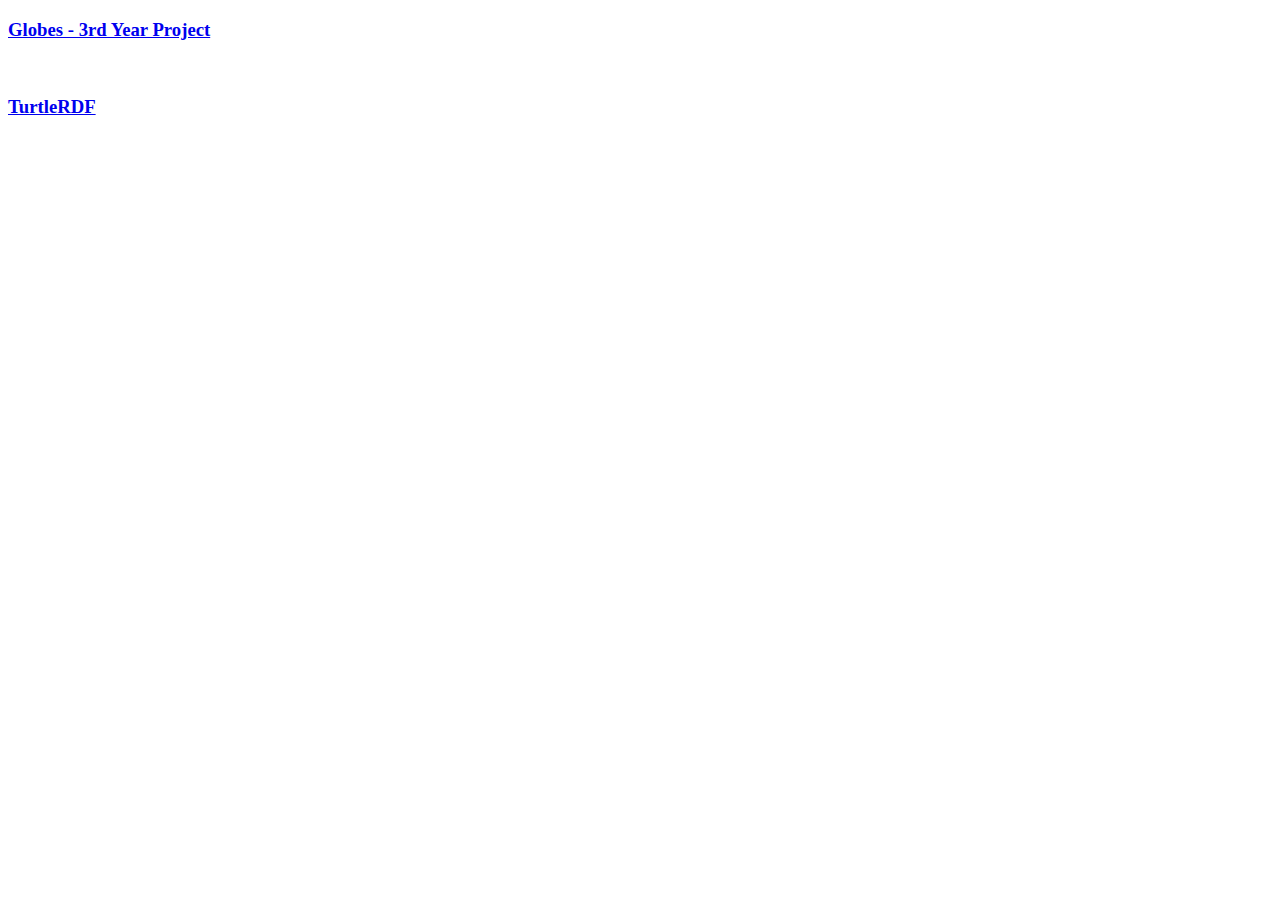
<file: index.html>
<!DOCTYPE html>
<html>
<head>
	<title>sastaffo</title>
</head>

<body>
	<a href="https://sastaffo.github.io/globes3rdYear/index_globe.html"><h3>Globes - 3rd Year Project</h3></a>
	<br>
	<a href="https://sastaffo.github.io/RDF_turtle/turtle.html"><h3>TurtleRDF</h3></a>
</body>
</file>
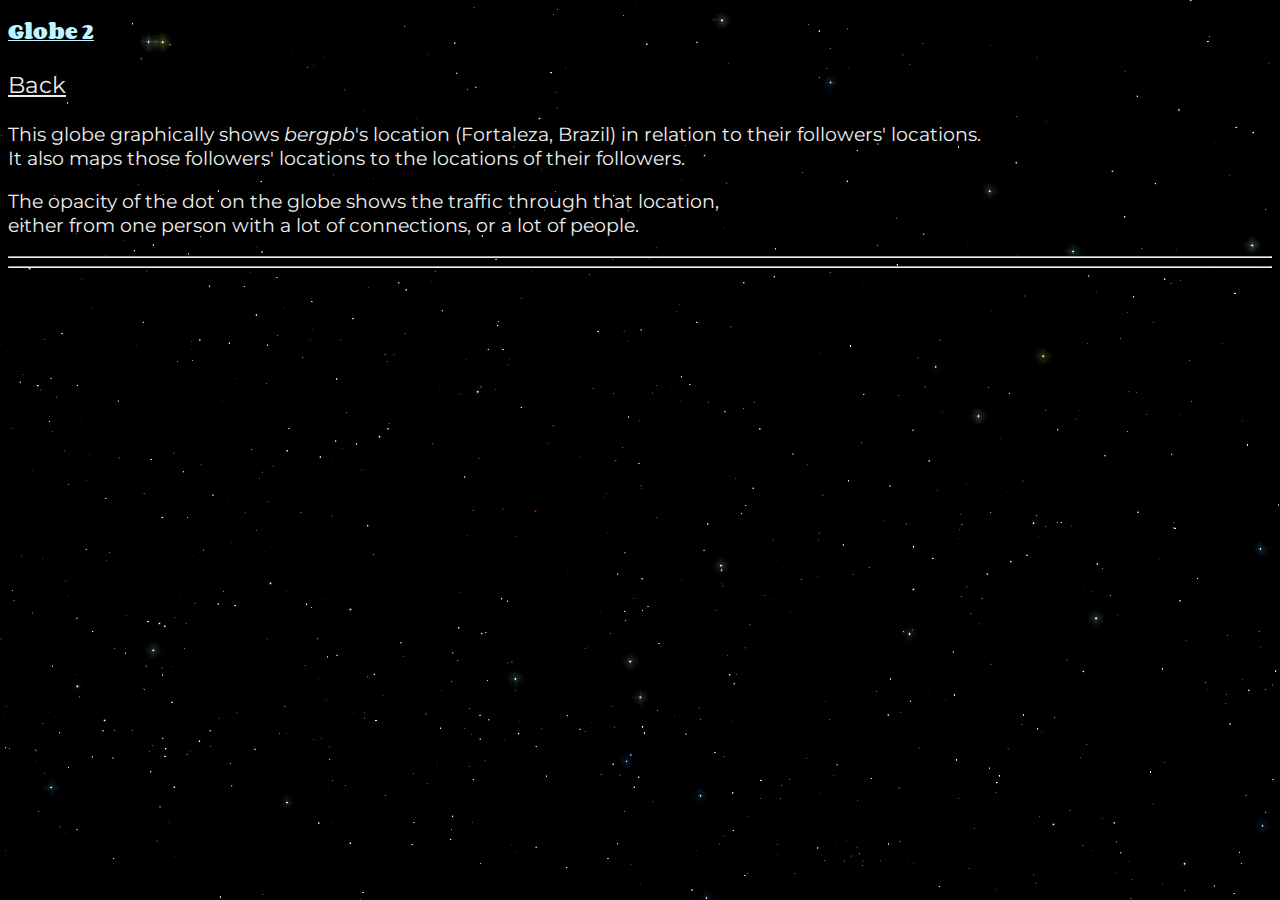
<file: globe_2.html>
<!DOCTYPE html>
<head>
<title>Globe 2</title>
    <style>
body {
    background-image: url("sky.png");
}
</style>
  <link rel="stylesheet" type="text/css" href="custom.css">
<link href="http://fonts.googleapis.com/css?family=Corben:bold" rel="stylesheet" type="text/css">
<link href="https://fonts.googleapis.com/css?family=Montserrat" rel="stylesheet"></head>
<meta charset="utf-8">
<style>
.land {
  fill: #B5EAAA;
  stroke-opacity: 1;
}
.graticule {
  fill: none;
  stroke: black;
  stroke-width:.5;
  opacity:.2;
}
.labels {
    font: 8px sans-serif;
    fill: black;
    opacity: .5;
    display:none;
}
.noclicks { pointer-events:none; }
.point {
  opacity:.3;
  stroke: #FF0000;
  stroke-width: .1}
.arcs {
  opacity:.8;
  stroke: #151B54;
  stroke-width: .3;
}
.flyers {
  opacity: 0;
  stroke: #151B54;
  stroke-width: .5;
}
.arc, .flyer {
  stroke-linejoin: round;
  fill:none;
}
  .arc { }
  .flyer { }
  .flyer:hover { }
</style>

<body>
  <h1>Globe 2</h1>
  <a href="https://sastaffo.github.io/index.html"><p>Back</p></a>
    <p>This globe graphically shows <i>bergpb</i>'s location (Fortaleza, Brazil) in relation to their followers' locations.
    <br>It also maps those followers' locations to the locations of their followers.</p>
  <p>The opacity of the dot on the globe shows the traffic through that location,
      <br>either from one person with a lot of connections, or a lot of people.</p>
  <hr>
<script src="https://d3js.org/d3.v3.min.js"></script>
<script src="https://d3js.org/queue.v1.min.js"></script>
<script src="https://d3js.org/topojson.v0.min.js"></script>
<script>
d3.select(window)
    .on("mousemove", mousemove)
    .on("mouseup", mouseup);
var width = 960,
    height = 500;
var proj = d3.geo.orthographic()
    .translate([width / 2, height / 2])
    .clipAngle(90)
    .scale(220);
var sky = d3.geo.orthographic()
    .translate([width / 2, height / 2])
    .clipAngle(90)
    .scale(300);
var path = d3.geo.path().projection(proj).pointRadius(2);
var swoosh = d3.svg.line()
      .x(function(d) { return d[0] })
      .y(function(d) { return d[1] })
      .interpolate("cardinal")
      .tension(.0);
var links = [],
    arcLines = [];
var svg = d3.select("body").append("svg")
            .attr("width", width)
            .attr("height", height)
            .on("mousedown", mousedown);
queue()
    .defer(d3.json, "world-110m.json")
    .defer(d3.json, "locations_2.json")
    .await(ready);
// draws globe
function ready(error, world, places) {
  var ocean_fill = svg.append("defs").append("radialGradient")
        .attr("id", "ocean_fill")
        .attr("cx", "75%")
        .attr("cy", "25%");
  // ocean highlight and lowlight
      ocean_fill.append("stop").attr("offset", "5%").attr("stop-color", "#70A5FF");
      ocean_fill.append("stop").attr("offset", "100%").attr("stop-color", "#6698FF");
  var globe_highlight = svg.append("defs").append("radialGradient")
        .attr("id", "globe_highlight")
        .attr("cx", "75%")
        .attr("cy", "25%");
  // globe highlight 
      globe_highlight.append("stop")
        .attr("offset", "5%").attr("stop-color", "#eeeeee")
        .attr("stop-opacity","0.6");
      globe_highlight.append("stop")
        .attr("offset", "100%").attr("stop-color", "#eeeeee")
        .attr("stop-opacity","0.2");
  var globe_shading = svg.append("defs").append("radialGradient")
        .attr("id", "globe_shading")
        .attr("cx", "55%")
        .attr("cy", "45%");
  // globe shadows
      globe_shading.append("stop")
        .attr("offset","30%").attr("stop-color", "#cccccc")
        .attr("stop-opacity","0")
      globe_shading.append("stop")
        .attr("offset","100%").attr("stop-color", "#cccccc")
        .attr("stop-opacity","0.3")
  var drop_shadow = svg.append("defs").append("radialGradient")
        .attr("id", "drop_shadow")
        .attr("cx", "50%")
        .attr("cy", "50%");
      drop_shadow.append("stop")
        .attr("offset","20%").attr("stop-color", "#000")
        .attr("stop-opacity",".5")
      drop_shadow.append("stop")
        .attr("offset","100%").attr("stop-color", "#000")
        .attr("stop-opacity","0")
// scalable vector graphics
// sets up graphical area on webpage that d3 can write on
// draws lines on globe
  svg.append("ellipse")
    .attr("cx", 440).attr("cy", 450)
    .attr("rx", proj.scale()*.90)
    .attr("ry", proj.scale()*.25)
    .attr("class", "noclicks")
    .style("fill", "url(#drop_shadow)");
  svg.append("circle")
    .attr("cx", width / 2).attr("cy", height / 2)
    .attr("r", proj.scale())
    .attr("class", "noclicks")
    .style("fill", "url(#ocean_fill)");
  svg.append("path")
    .datum(topojson.object(world, world.objects.land))
    .attr("class", "land noclicks")
    .attr("d", path);
  svg.append("circle")
    .attr("cx", width / 2).attr("cy", height / 2)
    .attr("r", proj.scale())
    .attr("class","noclicks")
    .style("fill", "url(#globe_highlight)");
  svg.append("circle")
    .attr("cx", width / 2).attr("cy", height / 2)
    .attr("r", proj.scale())
    .attr("class","noclicks")
    .style("fill", "url(#globe_shading)");
  svg.append("g").attr("class","points")
      .selectAll("text").data(places.features)
    .enter().append("path")
      .attr("class", "point")
      .attr("d", path);
  // spawn links between cities as source/target coord pairs
  places.features.forEach(function(a) {
    links.push({
      source: a.geometry.coordinates,
      target: a.geometryto.coordinates
    });
  });
  // build geoJSON features from links array
  links.forEach(function(e,i,a) {
    var feature =   { "type": "Feature", "geometry": { "type": "LineString", "coordinates": [e.source,e.target] }}
    arcLines.push(feature)
  })
  svg.append("g").attr("class","arcs")
    .selectAll("path").data(arcLines)
    .enter().append("path")
      .attr("class","arc")
      .attr("d",path)
  svg.append("g").attr("class","flyers")
    .selectAll("path").data(links)
    .enter().append("path")
    .attr("class","flyer")
    .attr("d", function(d) { return swoosh(flying_arc(d)) })
  refresh();
}
function flying_arc(pts) {
  var source = pts.source,
      target = pts.target;
  var mid = location_along_arc(source, target, .5);
  var result = [ proj(source),
                 sky(mid),
                 proj(target) ]
  return result;
}
function refresh() {
  svg.selectAll(".land").attr("d", path);
  svg.selectAll(".point").attr("d", path);
  svg.selectAll(".arc").attr("d", path)
    .attr("opacity", function(d) {
        return fade_at_edge(d)
    })
  svg.selectAll(".flyer")
    .attr("d", function(d) { return swoosh(flying_arc(d)) })
    .attr("opacity", function(d) {
      return fade_at_edge(d)
    })
}
function fade_at_edge(d) {
  var centerPos = proj.invert([width/2,height/2]),
      arc = d3.geo.greatArc(),
      start, end;
  // function is called on 2 different data structures..
  if (d.source) {
    start = d.source,
    end = d.target;
  }
  else {
    start = d.geometry.coordinates[0];
    end = d.geometry.coordinates[1];
  }
  var start_dist = 1.57 - arc.distance({source: start, target: centerPos}),
      end_dist = 1.57 - arc.distance({source: end, target: centerPos});
  var fade = d3.scale.linear().domain([-.1,0]).range([0,.1])
  var dist = start_dist < end_dist ? start_dist : end_dist;
  return 1
}
function location_along_arc(start, end, loc) {
  var interpolator = d3.geo.interpolate(start,end);
  return interpolator(loc)
}
// modified from http://bl.ocks.org/1392560
var m0, o0;
function mousedown() {
  m0 = [d3.event.pageX, d3.event.pageY];
  o0 = proj.rotate();
  d3.event.preventDefault();
}
function mousemove() {
  if (m0) {
    var m1 = [d3.event.pageX, d3.event.pageY]
      , o1 = [o0[0] + (m1[0] - m0[0]) / 6, o0[1] + (m0[1] - m1[1]) / 6];
    o1[1] = o1[1] > 30  ? 30  :
            o1[1] < -30 ? -30 :
            o1[1];
    proj.rotate(o1);
    sky.rotate(o1);
    refresh();
  }
}
function mouseup() {
  if (m0) {
    mousemove();
    m0 = null;
  }
}
</script>
  <hr>
</file>
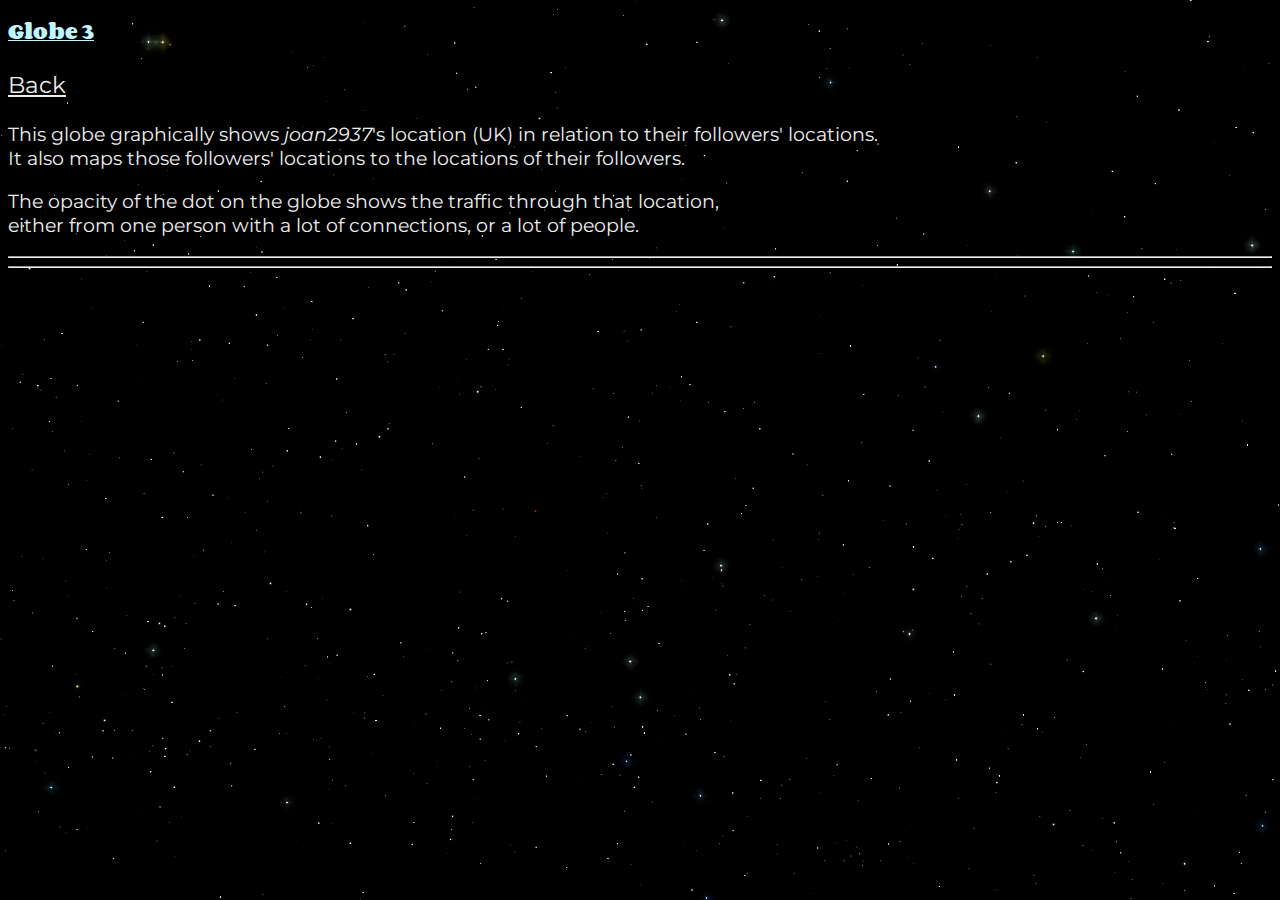
<file: globe_3.html>
<!DOCTYPE html>
<head>
<title>Globe 3</title>
    <style>
body {
    background-image: url("sky.png");
}
</style>
  <link rel="stylesheet" type="text/css" href="custom.css">
<link href="http://fonts.googleapis.com/css?family=Corben:bold" rel="stylesheet" type="text/css">
<link href="https://fonts.googleapis.com/css?family=Montserrat" rel="stylesheet"></head>
<meta charset="utf-8">
<style>
.land {
  fill: #B5EAAA;
  stroke-opacity: 1;
}
.graticule {
  fill: none;
  stroke: black;
  stroke-width:.5;
  opacity:.2;
}
.labels {
    font: 8px sans-serif;
    fill: black;
    opacity: .5;
    display:none;
}
.noclicks { pointer-events:none; }
.point {
  opacity:.3;
  stroke: #FF0000;
  stroke-width: .1}
.arcs {
  opacity:.8;
  stroke: #151B54;
  stroke-width: .3;
}
.flyers {
  opacity: 0;
  stroke: #151B54;
  stroke-width: .5;
}
.arc, .flyer {
  stroke-linejoin: round;
  fill:none;
}
  .arc { }
  .flyer { }
  .flyer:hover { }
</style>

<body>
  <h1>Globe 3</h1>
  <a href="https://sastaffo.github.io/index.html"><p>Back</p></a>
    <p>This globe graphically shows <i>joan2937</i>'s location (UK) in relation to their followers' locations.
    <br>It also maps those followers' locations to the locations of their followers.</p>
  <p>The opacity of the dot on the globe shows the traffic through that location,
      <br>either from one person with a lot of connections, or a lot of people.</p>
  <hr>
<script src="https://d3js.org/d3.v3.min.js"></script>
<script src="https://d3js.org/queue.v1.min.js"></script>
<script src="https://d3js.org/topojson.v0.min.js"></script>
<script>
d3.select(window)
    .on("mousemove", mousemove)
    .on("mouseup", mouseup);
var width = 960,
    height = 500;
var proj = d3.geo.orthographic()
    .translate([width / 2, height / 2])
    .clipAngle(90)
    .scale(220);
var sky = d3.geo.orthographic()
    .translate([width / 2, height / 2])
    .clipAngle(90)
    .scale(300);
var path = d3.geo.path().projection(proj).pointRadius(2);
var swoosh = d3.svg.line()
      .x(function(d) { return d[0] })
      .y(function(d) { return d[1] })
      .interpolate("cardinal")
      .tension(.0);
var links = [],
    arcLines = [];
var svg = d3.select("body").append("svg")
            .attr("width", width)
            .attr("height", height)
            .on("mousedown", mousedown);
queue()
    .defer(d3.json, "world-110m.json")
    .defer(d3.json, "locations_3.json")
    .await(ready);
// draws globe
function ready(error, world, places) {
  var ocean_fill = svg.append("defs").append("radialGradient")
        .attr("id", "ocean_fill")
        .attr("cx", "75%")
        .attr("cy", "25%");
  // ocean highlight and lowlight
      ocean_fill.append("stop").attr("offset", "5%").attr("stop-color", "#70A5FF");
      ocean_fill.append("stop").attr("offset", "100%").attr("stop-color", "#6698FF");
  var globe_highlight = svg.append("defs").append("radialGradient")
        .attr("id", "globe_highlight")
        .attr("cx", "75%")
        .attr("cy", "25%");
  // globe highlight 
      globe_highlight.append("stop")
        .attr("offset", "5%").attr("stop-color", "#eeeeee")
        .attr("stop-opacity","0.6");
      globe_highlight.append("stop")
        .attr("offset", "100%").attr("stop-color", "#eeeeee")
        .attr("stop-opacity","0.2");
  var globe_shading = svg.append("defs").append("radialGradient")
        .attr("id", "globe_shading")
        .attr("cx", "55%")
        .attr("cy", "45%");
  // globe shadows
      globe_shading.append("stop")
        .attr("offset","30%").attr("stop-color", "#cccccc")
        .attr("stop-opacity","0")
      globe_shading.append("stop")
        .attr("offset","100%").attr("stop-color", "#cccccc")
        .attr("stop-opacity","0.3")
  var drop_shadow = svg.append("defs").append("radialGradient")
        .attr("id", "drop_shadow")
        .attr("cx", "50%")
        .attr("cy", "50%");
      drop_shadow.append("stop")
        .attr("offset","20%").attr("stop-color", "#000")
        .attr("stop-opacity",".5")
      drop_shadow.append("stop")
        .attr("offset","100%").attr("stop-color", "#000")
        .attr("stop-opacity","0")
// scalable vector graphics
// sets up graphical area on webpage that d3 can write on
// draws lines on globe
  svg.append("ellipse")
    .attr("cx", 440).attr("cy", 450)
    .attr("rx", proj.scale()*.90)
    .attr("ry", proj.scale()*.25)
    .attr("class", "noclicks")
    .style("fill", "url(#drop_shadow)");
  svg.append("circle")
    .attr("cx", width / 2).attr("cy", height / 2)
    .attr("r", proj.scale())
    .attr("class", "noclicks")
    .style("fill", "url(#ocean_fill)");
  svg.append("path")
    .datum(topojson.object(world, world.objects.land))
    .attr("class", "land noclicks")
    .attr("d", path);
  svg.append("circle")
    .attr("cx", width / 2).attr("cy", height / 2)
    .attr("r", proj.scale())
    .attr("class","noclicks")
    .style("fill", "url(#globe_highlight)");
  svg.append("circle")
    .attr("cx", width / 2).attr("cy", height / 2)
    .attr("r", proj.scale())
    .attr("class","noclicks")
    .style("fill", "url(#globe_shading)");
  svg.append("g").attr("class","points")
      .selectAll("text").data(places.features)
    .enter().append("path")
      .attr("class", "point")
      .attr("d", path);
  // spawn links between cities as source/target coord pairs
  places.features.forEach(function(a) {
    links.push({
      source: a.geometry.coordinates,
      target: a.geometryto.coordinates
    });
  });
  // build geoJSON features from links array
  links.forEach(function(e,i,a) {
    var feature =   { "type": "Feature", "geometry": { "type": "LineString", "coordinates": [e.source,e.target] }}
    arcLines.push(feature)
  })
  svg.append("g").attr("class","arcs")
    .selectAll("path").data(arcLines)
    .enter().append("path")
      .attr("class","arc")
      .attr("d",path)
  svg.append("g").attr("class","flyers")
    .selectAll("path").data(links)
    .enter().append("path")
    .attr("class","flyer")
    .attr("d", function(d) { return swoosh(flying_arc(d)) })
  refresh();
}
function flying_arc(pts) {
  var source = pts.source,
      target = pts.target;
  var mid = location_along_arc(source, target, .5);
  var result = [ proj(source),
                 sky(mid),
                 proj(target) ]
  return result;
}
function refresh() {
  svg.selectAll(".land").attr("d", path);
  svg.selectAll(".point").attr("d", path);
  svg.selectAll(".arc").attr("d", path)
    .attr("opacity", function(d) {
        return fade_at_edge(d)
    })
  svg.selectAll(".flyer")
    .attr("d", function(d) { return swoosh(flying_arc(d)) })
    .attr("opacity", function(d) {
      return fade_at_edge(d)
    })
}
function fade_at_edge(d) {
  var centerPos = proj.invert([width/2,height/2]),
      arc = d3.geo.greatArc(),
      start, end;
  // function is called on 2 different data structures..
  if (d.source) {
    start = d.source,
    end = d.target;
  }
  else {
    start = d.geometry.coordinates[0];
    end = d.geometry.coordinates[1];
  }
  var start_dist = 1.57 - arc.distance({source: start, target: centerPos}),
      end_dist = 1.57 - arc.distance({source: end, target: centerPos});
  var fade = d3.scale.linear().domain([-.1,0]).range([0,.1])
  var dist = start_dist < end_dist ? start_dist : end_dist;
  return 1
}
function location_along_arc(start, end, loc) {
  var interpolator = d3.geo.interpolate(start,end);
  return interpolator(loc)
}
// modified from http://bl.ocks.org/1392560
var m0, o0;
function mousedown() {
  m0 = [d3.event.pageX, d3.event.pageY];
  o0 = proj.rotate();
  d3.event.preventDefault();
}
function mousemove() {
  if (m0) {
    var m1 = [d3.event.pageX, d3.event.pageY]
      , o1 = [o0[0] + (m1[0] - m0[0]) / 6, o0[1] + (m0[1] - m1[1]) / 6];
    o1[1] = o1[1] > 30  ? 30  :
            o1[1] < -30 ? -30 :
            o1[1];
    proj.rotate(o1);
    sky.rotate(o1);
    refresh();
  }
}
function mouseup() {
  if (m0) {
    mousemove();
    m0 = null;
  }
}
</script>
  <hr>
</file>
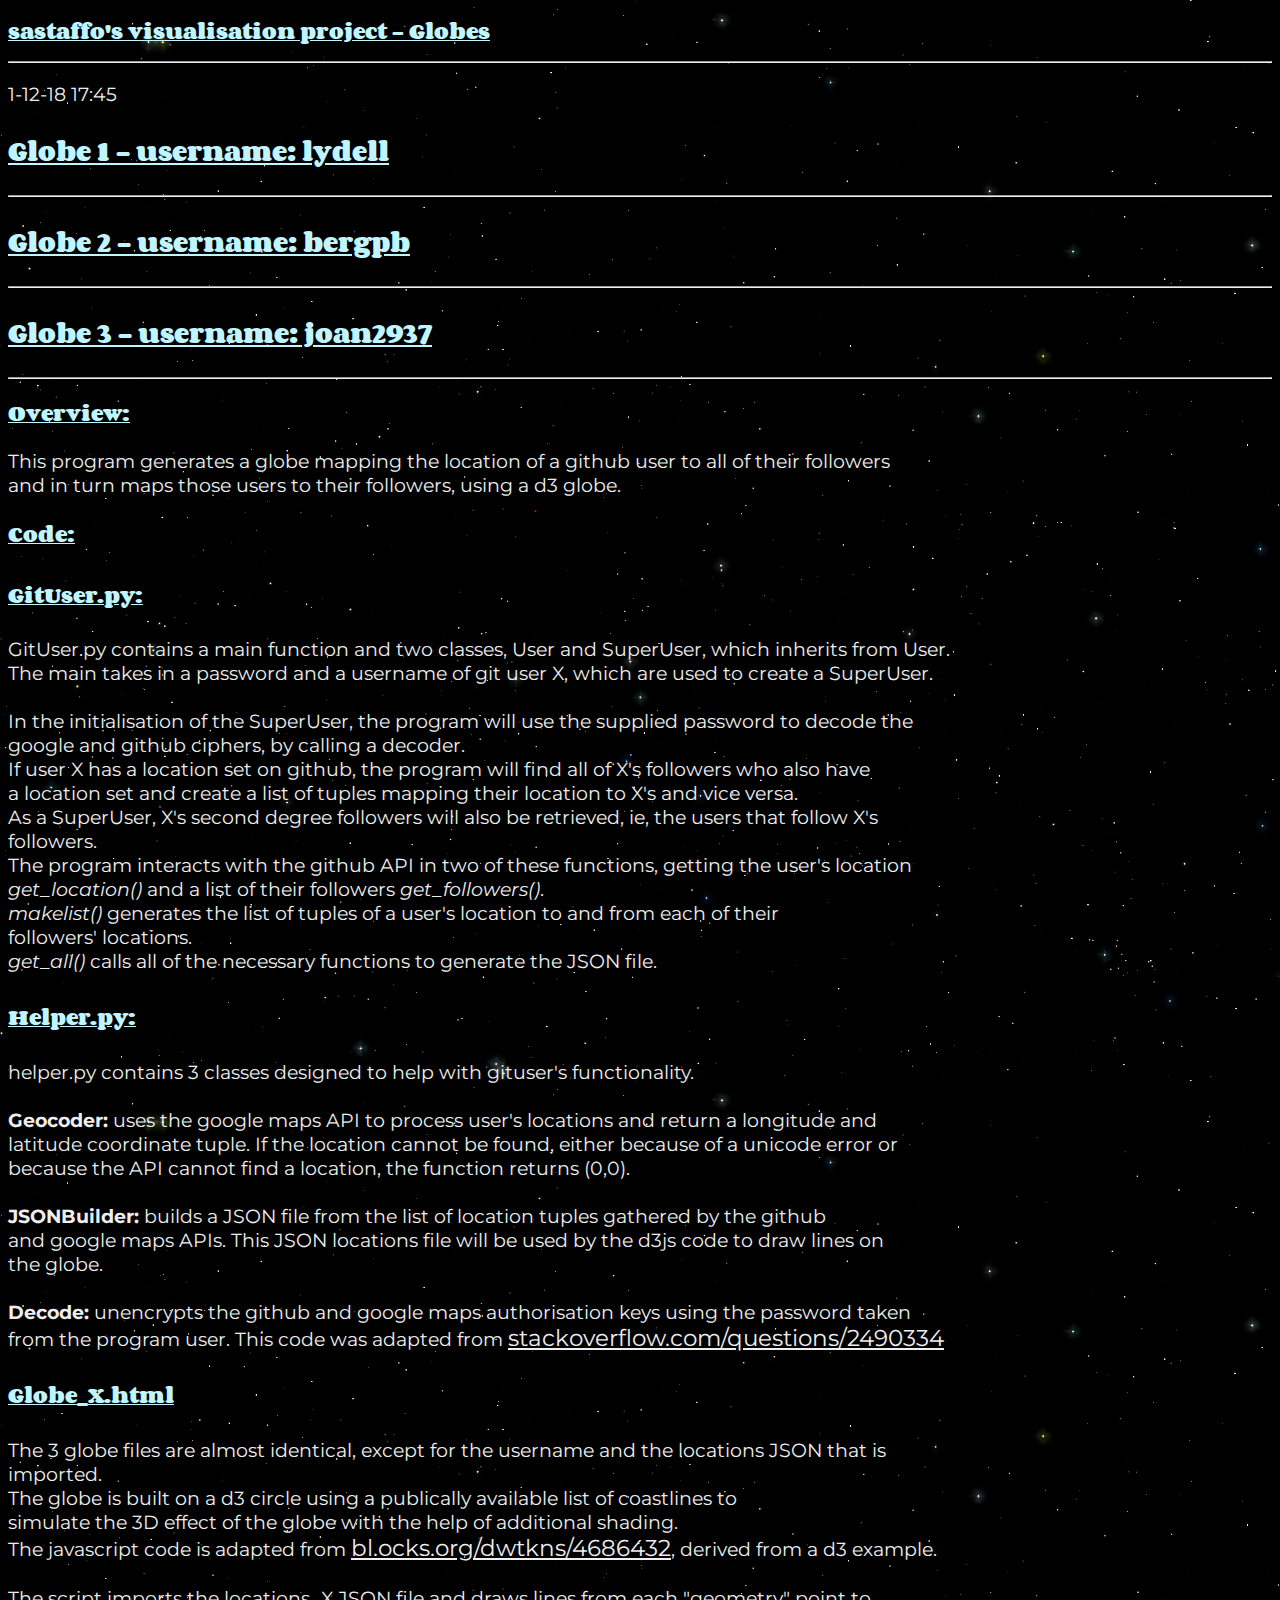
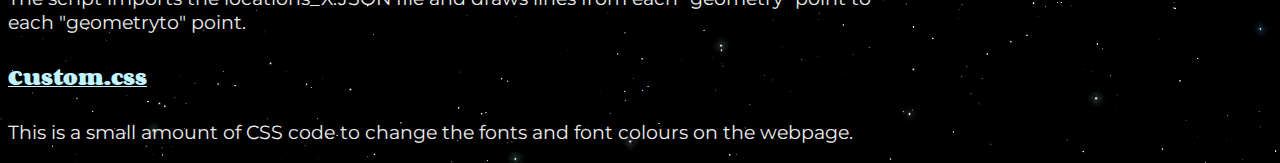
<file: index_globe.html>
<!DOCTYPE html>
<html>
<head>
<title>Globes</title>
  <style>
body {
    background-image: url("sky.png");
}
</style>
<link rel="stylesheet" type="text/css" href="custom.css">
<link href="http://fonts.googleapis.com/css?family=Corben:bold" rel="stylesheet" type="text/css">
<link href="https://fonts.googleapis.com/css?family=Montserrat" rel="stylesheet"></head>

<body>
<h1>sastaffo's visualisation project - Globes</h1>
<hr>
<p>1-12-18 17:45</p>
<a href="sastaffo.github.io/globe_1.html"><h3>Globe 1 - username: lydell</h3></a>
<hr>
<a href="sastaffo.github.io/globe_2.html"><h3>Globe 2 - username: bergpb</h3></a>
<hr>
<a href="sastaffo.github.io/globe_3.html"><h3>Globe 3 - username: joan2937</h3></a>
<hr>
  <h2>Overview:</h2>
  <p>
    This program generates a globe mapping the location of a github user to all of their followers
    <br>and in turn maps those users to their followers, using a d3 globe. 
  </p>
  <h2>Code:</h2>
  <h4>GitUser.py:</h4>
  <p>
    GitUser.py contains a main function and two classes, User and SuperUser, which inherits from User.
    <br>The main takes in a password and a username of git user X, which are used to create a SuperUser.
    <br>
    <br>In the initialisation of the SuperUser, the program will use the supplied password to decode the
    <br>google and github ciphers, by calling a decoder.
    <br>If user X has a location set on github, the program will find all of X's followers who also have
    <br>a location set and create a list of tuples mapping their location to X's and vice versa.
    <br>As a SuperUser, X's second degree followers will also be retrieved, ie, the users that follow X's
    <br>followers.
    <br>The program interacts with the github API in two of these functions, getting the user's location
    <br><i>get_location()</i> and a list of their followers <i>get_followers()</i>.
    <br><i>makelist()</i> generates the list of tuples of a user's location to and from each of their
    <br>followers' locations.
    <br><i>get_all()</i> calls all of the necessary functions to generate the JSON file.
  </p>

  <h4>Helper.py:</h4>
  <p>
    helper.py contains 3 classes designed to help with gituser's functionality.
    <br>
    <br><b>Geocoder:</b> uses the google maps API to process user's locations and return a longitude and
    <br>latitude coordinate tuple. If the location cannot be found, either because of a unicode error or
    <br>because the API cannot find a location, the function returns (0,0).
    <br>
    <br><b>JSONBuilder:</b> builds a JSON file from the list of location tuples gathered by the github
    <br>and google maps APIs. This JSON locations file will be used by the d3js code to draw lines on
    <br>the globe.
    <br>
    <br><b>Decode:</b> unencrypts the github and google maps authorisation keys using the password taken
    <br>from the program user. This code was adapted from
    <a href="https://stackoverflow.com/questions/2490334/">stackoverflow.com/questions/2490334</a>
  </p>

  <h4>Globe_X.html</h4>
  <p>
    The 3 globe files are almost identical, except for the username and the locations JSON that is
    <br>imported.
    <br>The globe is built on a d3 circle using a publically available list of coastlines to
    <br>simulate the 3D effect of the globe with the help of additional shading.
    <br>The javascript code is adapted from
    <a href="http://bl.ocks.org/dwtkns/4686432">bl.ocks.org/dwtkns/4686432</a>,
    derived from a d3 example.
    <br>
    <br>The script imports the locations_X.JSON file and draws lines from each "geometry" point to
    <br>each "geometryto" point.
  </p>

  <h4>Custom.css</h4>
  <p>
    This is a small amount of CSS code to change the fonts and font colours on the webpage.
  </p>
</body>
</html>
</file>
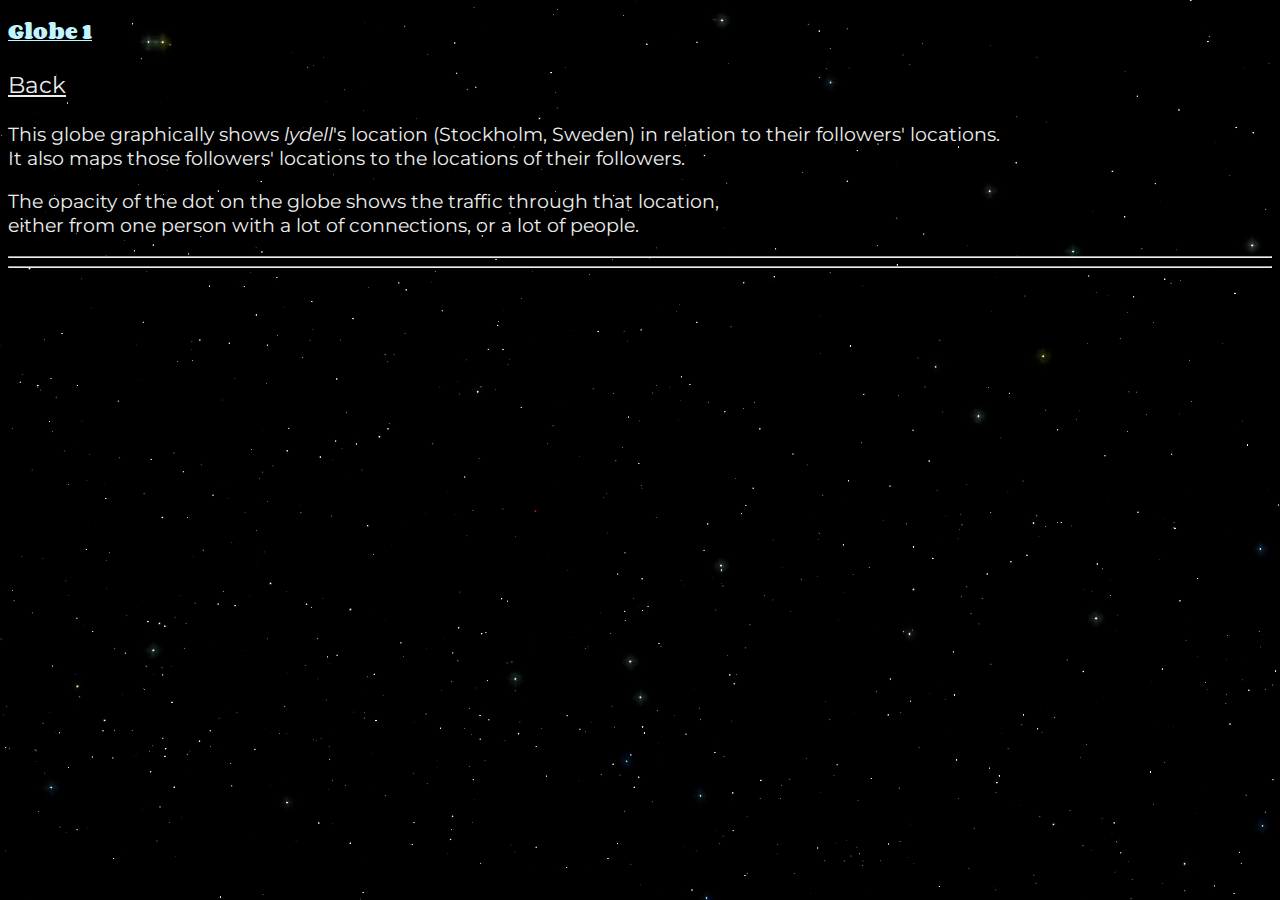
<file: globes2ndYear/globe_1.html>
<!DOCTYPE html>
<head>
<title>Globe 1</title>
    <style>
body {
    background-image: url("sky.png");
}
</style>
  <link rel="stylesheet" type="text/css" href="custom.css">
<link href="http://fonts.googleapis.com/css?family=Corben:bold" rel="stylesheet" type="text/css">
<link href="https://fonts.googleapis.com/css?family=Montserrat" rel="stylesheet"></head>
<meta charset="utf-8">
<style>
.land {
  fill: #B5EAAA;
  stroke-opacity: 1;
}
.graticule {
  fill: none;
  stroke: black;
  stroke-width:.5;
  opacity:.2;
}
.labels {
    font: 8px sans-serif;
    fill: black;
    opacity: .5;
    display:none;
}
.noclicks { pointer-events:none; }
.point {
  opacity:.3;
  stroke: #FF0000;
  stroke-width: .1}
.arcs {
  opacity:.8;
  stroke: #151B54;
  stroke-width: .3;
}
.flyers {
  opacity: 0;
  stroke: #151B54;
  stroke-width: .5;
}
.arc, .flyer {
  stroke-linejoin: round;
  fill:none;
}
  .arc { }
  .flyer { }
  .flyer:hover { }
</style>

<body>
  <h1>Globe 1</h1>
  <a href="https://sastaffo.github.io/index.html"><p>Back</p></a>
    <p>This globe graphically shows <i>lydell</i>'s location (Stockholm, Sweden) in relation to their followers' locations.
    <br>It also maps those followers' locations to the locations of their followers.</p>
  <p>The opacity of the dot on the globe shows the traffic through that location,
      <br>either from one person with a lot of connections, or a lot of people.</p>
  <hr>
<script src="https://d3js.org/d3.v3.min.js"></script>
<script src="https://d3js.org/queue.v1.min.js"></script>
<script src="https://d3js.org/topojson.v0.min.js"></script>
<script>
d3.select(window)
    .on("mousemove", mousemove)
    .on("mouseup", mouseup);
var width = 960,
    height = 500;
var proj = d3.geo.orthographic()
    .translate([width / 2, height / 2])
    .clipAngle(90)
    .scale(220);
var sky = d3.geo.orthographic()
    .translate([width / 2, height / 2])
    .clipAngle(90)
    .scale(300);
var path = d3.geo.path().projection(proj).pointRadius(2);
var swoosh = d3.svg.line()
      .x(function(d) { return d[0] })
      .y(function(d) { return d[1] })
      .interpolate("cardinal")
      .tension(.0);
var links = [],
    arcLines = [];
var svg = d3.select("body").append("svg")
            .attr("width", width)
            .attr("height", height)
            .on("mousedown", mousedown);
queue()
    .defer(d3.json, "world-110m.json")
    .defer(d3.json, "locations_1.json")
    .await(ready);
// draws globe
function ready(error, world, places) {
  var ocean_fill = svg.append("defs").append("radialGradient")
        .attr("id", "ocean_fill")
        .attr("cx", "75%")
        .attr("cy", "25%");
  // ocean highlight and lowlight
      ocean_fill.append("stop").attr("offset", "5%").attr("stop-color", "#70A5FF");
      ocean_fill.append("stop").attr("offset", "100%").attr("stop-color", "#6698FF");
  var globe_highlight = svg.append("defs").append("radialGradient")
        .attr("id", "globe_highlight")
        .attr("cx", "75%")
        .attr("cy", "25%");
  // globe highlight 
      globe_highlight.append("stop")
        .attr("offset", "5%").attr("stop-color", "#eeeeee")
        .attr("stop-opacity","0.6");
      globe_highlight.append("stop")
        .attr("offset", "100%").attr("stop-color", "#eeeeee")
        .attr("stop-opacity","0.2");
  var globe_shading = svg.append("defs").append("radialGradient")
        .attr("id", "globe_shading")
        .attr("cx", "55%")
        .attr("cy", "45%");
  // globe shadows
      globe_shading.append("stop")
        .attr("offset","30%").attr("stop-color", "#cccccc")
        .attr("stop-opacity","0")
      globe_shading.append("stop")
        .attr("offset","100%").attr("stop-color", "#cccccc")
        .attr("stop-opacity","0.3")
  var drop_shadow = svg.append("defs").append("radialGradient")
        .attr("id", "drop_shadow")
        .attr("cx", "50%")
        .attr("cy", "50%");
      drop_shadow.append("stop")
        .attr("offset","20%").attr("stop-color", "#000")
        .attr("stop-opacity",".5")
      drop_shadow.append("stop")
        .attr("offset","100%").attr("stop-color", "#000")
        .attr("stop-opacity","0")
// scalable vector graphics
// sets up graphical area on webpage that d3 can write on
// draws lines on globe
  svg.append("ellipse")
    .attr("cx", 440).attr("cy", 450)
    .attr("rx", proj.scale()*.90)
    .attr("ry", proj.scale()*.25)
    .attr("class", "noclicks")
    .style("fill", "url(#drop_shadow)");
  svg.append("circle")
    .attr("cx", width / 2).attr("cy", height / 2)
    .attr("r", proj.scale())
    .attr("class", "noclicks")
    .style("fill", "url(#ocean_fill)");

  svg.append("path")
    .datum(topojson.object(world, world.objects.land))
    .attr("class", "land noclicks")
    .attr("d", path);
  svg.append("circle")
    .attr("cx", width / 2).attr("cy", height / 2)
    .attr("r", proj.scale())
    .attr("class","noclicks")
    .style("fill", "url(#globe_highlight)");
  svg.append("circle")
    .attr("cx", width / 2).attr("cy", height / 2)
    .attr("r", proj.scale())
    .attr("class","noclicks")
    .style("fill", "url(#globe_shading)");
  svg.append("g").attr("class","points")
      .selectAll("text").data(places.features)
    .enter().append("path")
      .attr("class", "point")
      .attr("d", path);
  // spawn links between cities as source/target coord pairs
  places.features.forEach(function(a) {
    links.push({
      source: a.geometry.coordinates,
      target: a.geometryto.coordinates
    });
  });

  // build geoJSON features from links array
  links.forEach(function(e,i,a) {
    var feature =   { "type": "Feature", "geometry": { "type": "LineString", "coordinates": [e.source,e.target] }}
    arcLines.push(feature)
  })
  svg.append("g").attr("class","arcs")
    .selectAll("path").data(arcLines)
    .enter().append("path")
      .attr("class","arc")
      .attr("d",path)
  svg.append("g").attr("class","flyers")
    .selectAll("path").data(links)
    .enter().append("path")
    .attr("class","flyer")
    .attr("d", function(d) { return swoosh(flying_arc(d)) })
  refresh();
}
function flying_arc(pts) {
  var source = pts.source,
      target = pts.target;
  var mid = location_along_arc(source, target, .5);
  var result = [ proj(source),
                 sky(mid),
                 proj(target) ]
  return result;
}
function refresh() {
  svg.selectAll(".land").attr("d", path);
  svg.selectAll(".point").attr("d", path);

  svg.selectAll(".arc").attr("d", path)
    .attr("opacity", function(d) {
        return fade_at_edge(d)
    })
  svg.selectAll(".flyer")
    .attr("d", function(d) { return swoosh(flying_arc(d)) })
    .attr("opacity", function(d) {
      return fade_at_edge(d)
    })
}
function fade_at_edge(d) {
  var centerPos = proj.invert([width/2,height/2]),
      arc = d3.geo.greatArc(),
      start, end;
  // function is called on 2 different data structures..
  if (d.source) {
    start = d.source,
    end = d.target;
  }
  else {
    start = d.geometry.coordinates[0];
    end = d.geometry.coordinates[1];
  }

  var start_dist = 1.57 - arc.distance({source: start, target: centerPos}),
      end_dist = 1.57 - arc.distance({source: end, target: centerPos});

  var fade = d3.scale.linear().domain([-.1,0]).range([0,.1])
  var dist = start_dist < end_dist ? start_dist : end_dist;
  return 1
}
function location_along_arc(start, end, loc) {
  var interpolator = d3.geo.interpolate(start,end);
  return interpolator(loc)
}
// modified from http://bl.ocks.org/1392560
var m0, o0;
function mousedown() {
  m0 = [d3.event.pageX, d3.event.pageY];
  o0 = proj.rotate();
  d3.event.preventDefault();
}
function mousemove() {
  if (m0) {
    var m1 = [d3.event.pageX, d3.event.pageY]
      , o1 = [o0[0] + (m1[0] - m0[0]) / 6, o0[1] + (m0[1] - m1[1]) / 6];
    o1[1] = o1[1] > 30  ? 30  :
            o1[1] < -30 ? -30 :
            o1[1];
    proj.rotate(o1);
    sky.rotate(o1);
    refresh();
  }
}
function mouseup() {
  if (m0) {
    mousemove();
    m0 = null;
  }
}
</script>
  <hr>
</file>
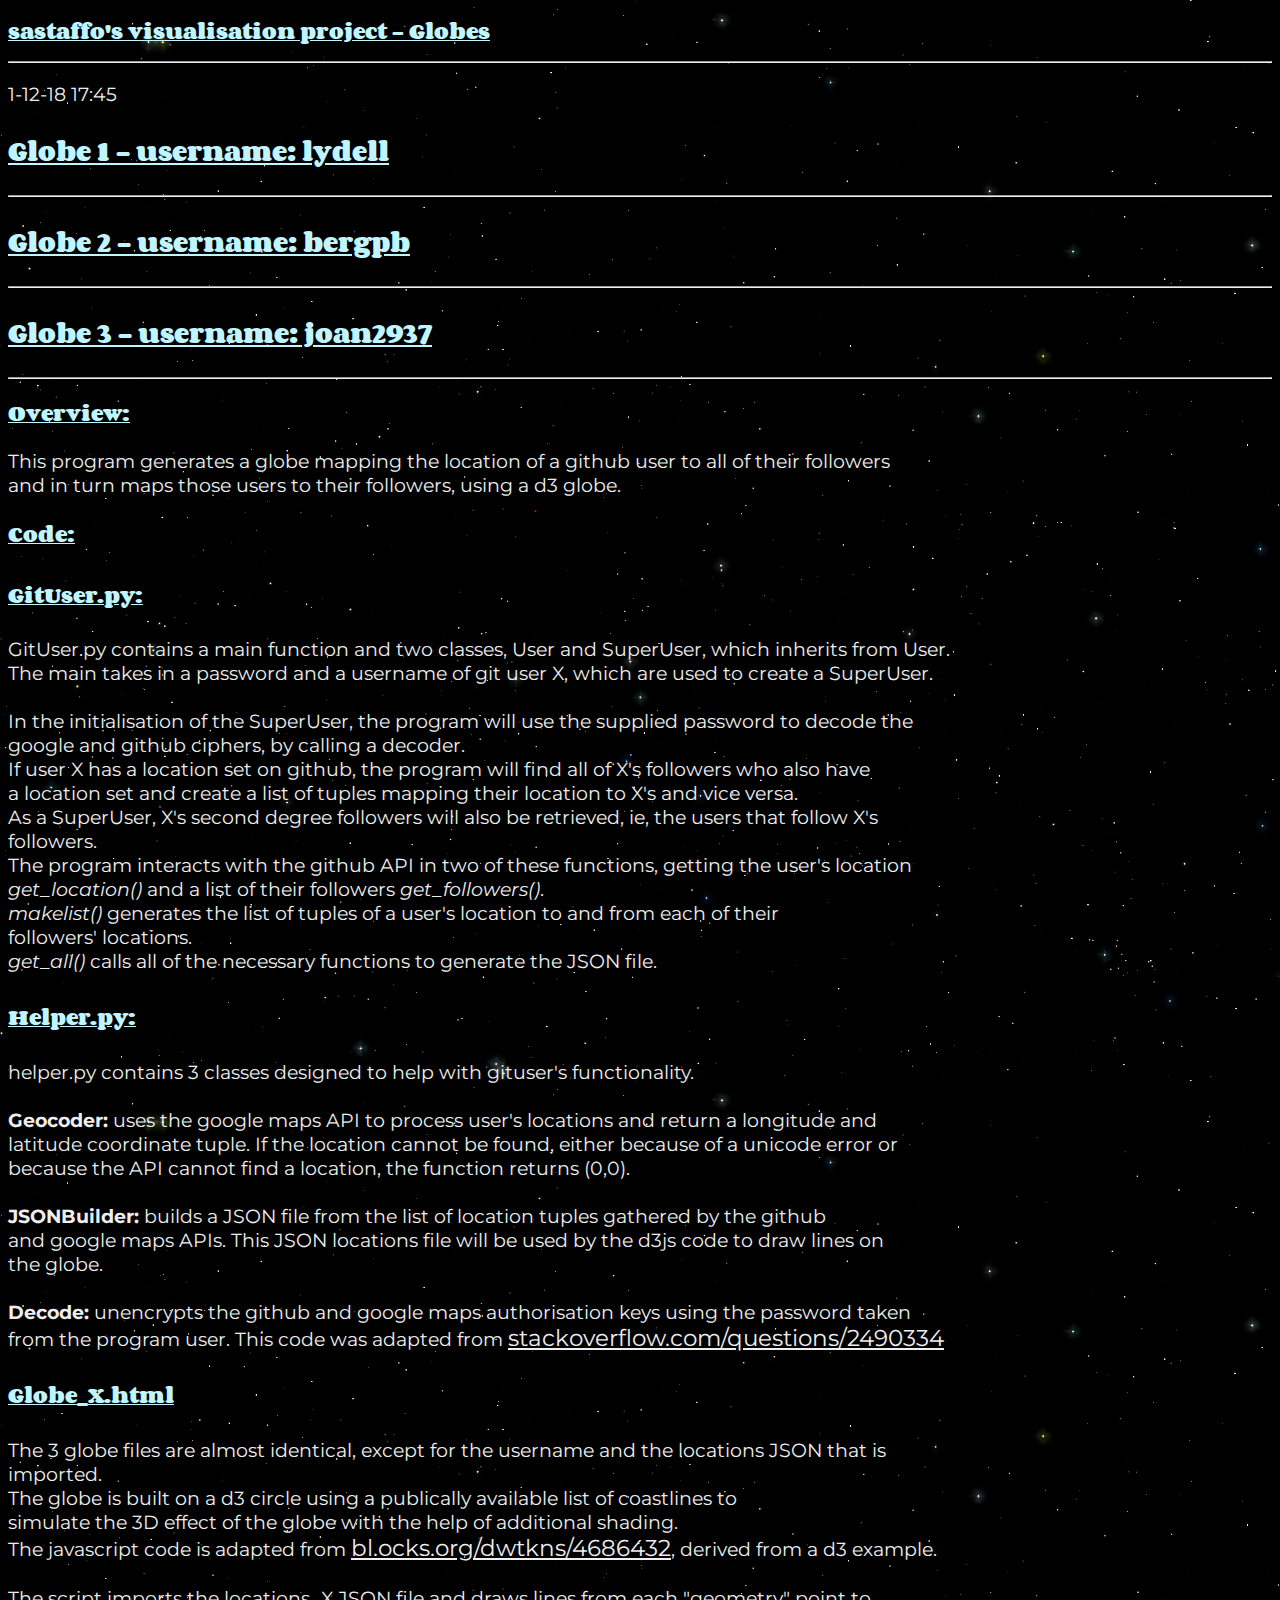
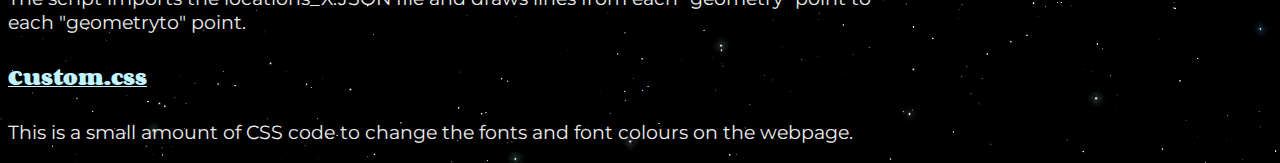
<file: globes3rdYear/index_globe.html>
<!DOCTYPE html>
<html>
<head>
<title>Globes</title>
  <style>
body {
    background-image: url("sky.png");
}
</style>
<link rel="stylesheet" type="text/css" href="custom.css">
<link href="http://fonts.googleapis.com/css?family=Corben:bold" rel="stylesheet" type="text/css">
<link href="https://fonts.googleapis.com/css?family=Montserrat" rel="stylesheet"></head>

<body>
<h1>sastaffo's visualisation project - Globes</h1>
<hr>
<p>1-12-18 17:45</p>
<a href="https://sastaffo.github.io/globes3rdYear/globe_1.html"><h3>Globe 1 - username: lydell</h3></a>
<hr>
<a href="https://sastaffo.github.io/globes3rdYear/globe_2.html"><h3>Globe 2 - username: bergpb</h3></a>
<hr>
<a href="https://sastaffo.github.io/globes3rdYear/globe_3.html"><h3>Globe 3 - username: joan2937</h3></a>
<hr>
  <h2>Overview:</h2>
  <p>
    This program generates a globe mapping the location of a github user to all of their followers
    <br>and in turn maps those users to their followers, using a d3 globe.
  </p>
  <h2>Code:</h2>
  <h4>GitUser.py:</h4>
  <p>
    GitUser.py contains a main function and two classes, User and SuperUser, which inherits from User.
    <br>The main takes in a password and a username of git user X, which are used to create a SuperUser.
    <br>
    <br>In the initialisation of the SuperUser, the program will use the supplied password to decode the
    <br>google and github ciphers, by calling a decoder.
    <br>If user X has a location set on github, the program will find all of X's followers who also have
    <br>a location set and create a list of tuples mapping their location to X's and vice versa.
    <br>As a SuperUser, X's second degree followers will also be retrieved, ie, the users that follow X's
    <br>followers.
    <br>The program interacts with the github API in two of these functions, getting the user's location
    <br><i>get_location()</i> and a list of their followers <i>get_followers()</i>.
    <br><i>makelist()</i> generates the list of tuples of a user's location to and from each of their
    <br>followers' locations.
    <br><i>get_all()</i> calls all of the necessary functions to generate the JSON file.
  </p>

  <h4>Helper.py:</h4>
  <p>
    helper.py contains 3 classes designed to help with gituser's functionality.
    <br>
    <br><b>Geocoder:</b> uses the google maps API to process user's locations and return a longitude and
    <br>latitude coordinate tuple. If the location cannot be found, either because of a unicode error or
    <br>because the API cannot find a location, the function returns (0,0).
    <br>
    <br><b>JSONBuilder:</b> builds a JSON file from the list of location tuples gathered by the github
    <br>and google maps APIs. This JSON locations file will be used by the d3js code to draw lines on
    <br>the globe.
    <br>
    <br><b>Decode:</b> unencrypts the github and google maps authorisation keys using the password taken
    <br>from the program user. This code was adapted from
    <a href="https://stackoverflow.com/questions/2490334/">stackoverflow.com/questions/2490334</a>
  </p>

  <h4>Globe_X.html</h4>
  <p>
    The 3 globe files are almost identical, except for the username and the locations JSON that is
    <br>imported.
    <br>The globe is built on a d3 circle using a publically available list of coastlines to
    <br>simulate the 3D effect of the globe with the help of additional shading.
    <br>The javascript code is adapted from
    <a href="http://bl.ocks.org/dwtkns/4686432">bl.ocks.org/dwtkns/4686432</a>,
    derived from a d3 example.
    <br>
    <br>The script imports the locations_X.JSON file and draws lines from each "geometry" point to
    <br>each "geometryto" point.
  </p>

  <h4>Custom.css</h4>
  <p>
    This is a small amount of CSS code to change the fonts and font colours on the webpage.
  </p>
</body>
</html>
</file>
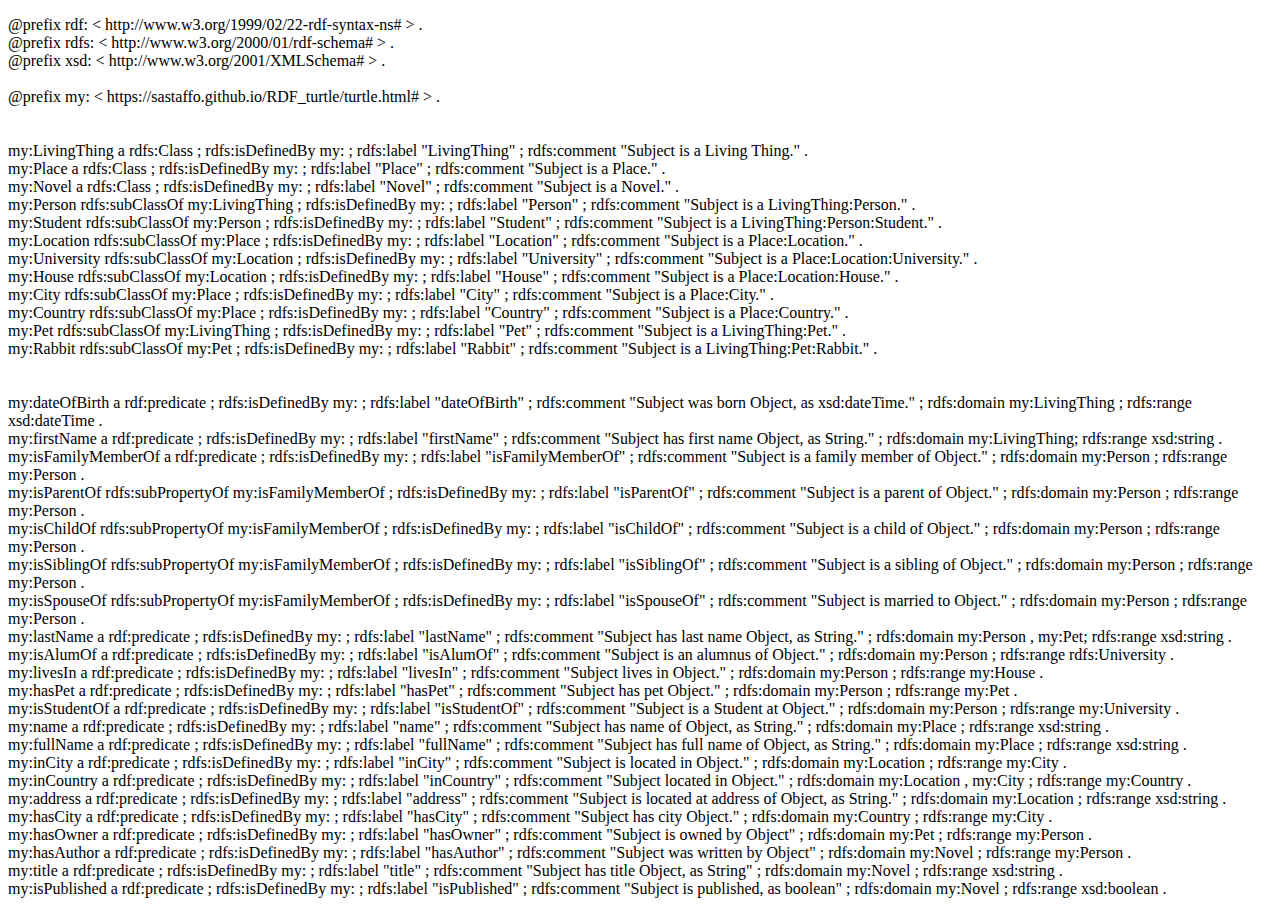
<file: RDF_turtle/turtle.html>
<!DOCTYPE html>
  <html>
  <head>
  	<title>Turtle</title>
  </head>
  <body>
  	<p>

	@prefix rdf:	&#60; http://www.w3.org/1999/02/22-rdf-syntax-ns# &#62; .
	<br>
	@prefix rdfs:	&#60; http://www.w3.org/2000/01/rdf-schema# &#62; .
	<br>
	@prefix xsd:	&#60; http://www.w3.org/2001/XMLSchema# &#62; .
	<br>
	<br>
	@prefix my:		&#60; https://sastaffo.github.io/RDF_turtle/turtle.html# &#62; .
	<br>
	<br>
	<br>
	my:LivingThing	a					rdfs:Class ;
					rdfs:isDefinedBy 	my: ;
					rdfs:label			"LivingThing" ;
					rdfs:comment		"Subject is a Living Thing." .
	<br>
	my:Place		a					rdfs:Class ;
					rdfs:isDefinedBy 	my: ;
					rdfs:label			"Place" ;
					rdfs:comment		"Subject is a Place." .
	<br>
	my:Novel		a					rdfs:Class ;
					rdfs:isDefinedBy 	my: ;
					rdfs:label			"Novel" ;
					rdfs:comment		"Subject is a Novel." .
	<br>
	my:Person		rdfs:subClassOf		my:LivingThing ;
					rdfs:isDefinedBy 	my: ;
					rdfs:label			"Person" ;
					rdfs:comment		"Subject is a LivingThing:Person." .
	<br>
	my:Student		rdfs:subClassOf		my:Person ;
					rdfs:isDefinedBy 	my: ;
					rdfs:label			"Student" ;
					rdfs:comment		"Subject is a LivingThing:Person:Student." .
	<br>
	my:Location		rdfs:subClassOf		my:Place ;
					rdfs:isDefinedBy 	my: ;
					rdfs:label			"Location" ;
					rdfs:comment		"Subject is a Place:Location." .
	<br>
	my:University	rdfs:subClassOf		my:Location ;
					rdfs:isDefinedBy 	my: ;
					rdfs:label			"University" ;
					rdfs:comment		"Subject is a Place:Location:University." .
	<br>
	my:House		rdfs:subClassOf		my:Location ;
					rdfs:isDefinedBy 	my: ;
					rdfs:label			"House" ;
					rdfs:comment		"Subject is a Place:Location:House." .
	<br>
	my:City			rdfs:subClassOf		my:Place ;
					rdfs:isDefinedBy 	my: ;
					rdfs:label			"City" ;
					rdfs:comment		"Subject is a Place:City." .
	<br>
	my:Country		rdfs:subClassOf		my:Place ;
					rdfs:isDefinedBy 	my: ;
					rdfs:label			"Country" ;
					rdfs:comment		"Subject is a Place:Country." .
	<br>
	my:Pet			rdfs:subClassOf		my:LivingThing ;
					rdfs:isDefinedBy 	my: ;
					rdfs:label			"Pet" ;
					rdfs:comment		"Subject is a LivingThing:Pet." .
	<br>
	my:Rabbit		rdfs:subClassOf		my:Pet ;
					rdfs:isDefinedBy 	my: ;
					rdfs:label			"Rabbit" ;
					rdfs:comment		"Subject is a LivingThing:Pet:Rabbit." .
	<br>
	<br>
	<br>
	my:dateOfBirth	a					rdf:predicate ;
					rdfs:isDefinedBy	my: ;
					rdfs:label			"dateOfBirth" ;
					rdfs:comment		"Subject was born Object, as xsd:dateTime." ;
					rdfs:domain			my:LivingThing ;
					rdfs:range			xsd:dateTime .
	<br>
	my:firstName	a					rdf:predicate ;
					rdfs:isDefinedBy	my: ;
					rdfs:label			"firstName" ;
					rdfs:comment		"Subject has first name Object, as String." ;
					rdfs:domain			my:LivingThing;
					rdfs:range			xsd:string .
	<br>
	my:isFamilyMemberOf		a			rdf:predicate ;
					rdfs:isDefinedBy	my: ;
					rdfs:label			"isFamilyMemberOf" ;
					rdfs:comment		"Subject is a family member of Object." ;
					rdfs:domain			my:Person ;
					rdfs:range			my:Person .
	<br>
	my:isParentOf	rdfs:subPropertyOf	my:isFamilyMemberOf ;
					rdfs:isDefinedBy	my: ;
					rdfs:label			"isParentOf" ;
					rdfs:comment		"Subject is a parent of Object." ;
					rdfs:domain			my:Person ;
					rdfs:range			my:Person .
	<br>
	my:isChildOf	rdfs:subPropertyOf	my:isFamilyMemberOf ;
					rdfs:isDefinedBy	my: ;
					rdfs:label			"isChildOf" ;
					rdfs:comment		"Subject is a child of Object." ;
					rdfs:domain			my:Person ;
					rdfs:range			my:Person .
	<br>
	my:isSiblingOf	rdfs:subPropertyOf	my:isFamilyMemberOf ;
					rdfs:isDefinedBy	my: ;
					rdfs:label			"isSiblingOf" ;
					rdfs:comment		"Subject is a sibling of Object." ;
					rdfs:domain			my:Person ;
					rdfs:range			my:Person .
	<br>
	my:isSpouseOf	rdfs:subPropertyOf	my:isFamilyMemberOf ;
					rdfs:isDefinedBy	my: ;
					rdfs:label			"isSpouseOf" ;
					rdfs:comment		"Subject is married to Object." ;
					rdfs:domain			my:Person ;
					rdfs:range			my:Person .
	<br>
	my:lastName		a					rdf:predicate ;
					rdfs:isDefinedBy	my: ;
					rdfs:label			"lastName" ;
					rdfs:comment		"Subject has last name Object, as String." ;
					rdfs:domain			my:Person , my:Pet;
					rdfs:range			xsd:string .
	<br>
	my:isAlumOf		a					rdf:predicate ;
					rdfs:isDefinedBy 	my: ;
					rdfs:label			"isAlumOf" ;
					rdfs:comment		"Subject is an alumnus of Object." ;
					rdfs:domain			my:Person ;
					rdfs:range			rdfs:University .
	<br>
	my:livesIn		a					rdf:predicate ;
					rdfs:isDefinedBy 	my: ;
					rdfs:label			"livesIn" ;
					rdfs:comment		"Subject lives in Object." ;
					rdfs:domain			my:Person ;
					rdfs:range			my:House .
	<br>
	my:hasPet		a					rdf:predicate ;
					rdfs:isDefinedBy 	my: ;
					rdfs:label			"hasPet" ;
					rdfs:comment		"Subject has pet Object." ;
					rdfs:domain			my:Person ;
					rdfs:range			my:Pet .
	<br>
	my:isStudentOf	a					rdf:predicate ;
					rdfs:isDefinedBy 	my: ;
					rdfs:label			"isStudentOf" ;
					rdfs:comment		"Subject is a Student at Object." ;
					rdfs:domain			my:Person ;
					rdfs:range			my:University .
	<br>
	my:name			a					rdf:predicate ;
					rdfs:isDefinedBy 	my: ;
					rdfs:label			"name" ;
					rdfs:comment		"Subject has name of Object, as String." ;
					rdfs:domain			my:Place ;
					rdfs:range			xsd:string .
	<br>
	my:fullName		a					rdf:predicate ;
					rdfs:isDefinedBy 	my: ;
					rdfs:label			"fullName" ;
					rdfs:comment		"Subject has full name of Object, as String." ;
					rdfs:domain			my:Place ;
					rdfs:range			xsd:string .
	<br>
	my:inCity		a					rdf:predicate ;
					rdfs:isDefinedBy 	my: ;
					rdfs:label			"inCity" ;
					rdfs:comment		"Subject is located in Object." ;
					rdfs:domain			my:Location ;
					rdfs:range			my:City .
	<br>
	my:inCountry	a					rdf:predicate ;
					rdfs:isDefinedBy 	my: ;
					rdfs:label			"inCountry" ;
					rdfs:comment		"Subject located in Object." ;
					rdfs:domain			my:Location , my:City ;
					rdfs:range			my:Country .
	<br>
	my:address		a					rdf:predicate ;
					rdfs:isDefinedBy 	my: ;
					rdfs:label			"address" ;
					rdfs:comment		"Subject is located at address of Object, as String." ;
					rdfs:domain			my:Location ;
					rdfs:range			xsd:string .
	<br>
	my:hasCity		a					rdf:predicate ;
					rdfs:isDefinedBy 	my: ;
					rdfs:label			"hasCity" ;
					rdfs:comment		"Subject has city Object." ;
					rdfs:domain			my:Country ;
					rdfs:range			my:City .
	<br>
	my:hasOwner		a					rdf:predicate ;
					rdfs:isDefinedBy 	my: ;
					rdfs:label			"hasOwner" ;
					rdfs:comment		"Subject is owned by Object" ;
					rdfs:domain			my:Pet ;
					rdfs:range			my:Person .
	<br>
	my:hasAuthor	a					rdf:predicate ;
					rdfs:isDefinedBy 	my: ;
					rdfs:label			"hasAuthor" ;
					rdfs:comment		"Subject was written by Object" ;
					rdfs:domain			my:Novel ;
					rdfs:range			my:Person .
	<br>
	my:title		a					rdf:predicate ;
					rdfs:isDefinedBy 	my: ;
					rdfs:label			"title" ;
					rdfs:comment		"Subject has title Object, as String" ;
					rdfs:domain			my:Novel ;
					rdfs:range			xsd:string .
	<br>
	my:isPublished	a					rdf:predicate ;
					rdfs:isDefinedBy 	my: ;
					rdfs:label			"isPublished" ;
					rdfs:comment		"Subject is published, as boolean" ;
					rdfs:domain			my:Novel ;
					rdfs:range			xsd:boolean .
	<br>
  	</p>
  </body>
</html>
</file>
<file: custom.css>
h1, h2, h3, h4, h5, h6 {
    font-family: 'Corben', Georgia, Times, serif;
    color: #C0F5FF;
    text-decoration: underline #C0F5FF;
    font-size: 120%;
}
p, div, a {
    font-family: 'Montserrat', sans-serif;
    color: #EEEEEE;
    font-size: 120%;
}
</file>
<file: globes2ndYear/custom.css>
h1, h2, h3, h4, h5, h6 {
    font-family: 'Corben', Georgia, Times, serif;
    color: #C0F5FF;
    text-decoration: underline #C0F5FF;
    font-size: 120%;
}
p, div, a {
    font-family: 'Montserrat', sans-serif;
    color: #EEEEEE;
    font-size: 120%;
}
</file>
<file: globes3rdYear/custom.css>
h1, h2, h3, h4, h5, h6 {
    font-family: 'Corben', Georgia, Times, serif;
    color: #C0F5FF;
    text-decoration: underline #C0F5FF;
    font-size: 120%;
}
p, div, a {
    font-family: 'Montserrat', sans-serif;
    color: #EEEEEE;
    font-size: 120%;
}
</file>
